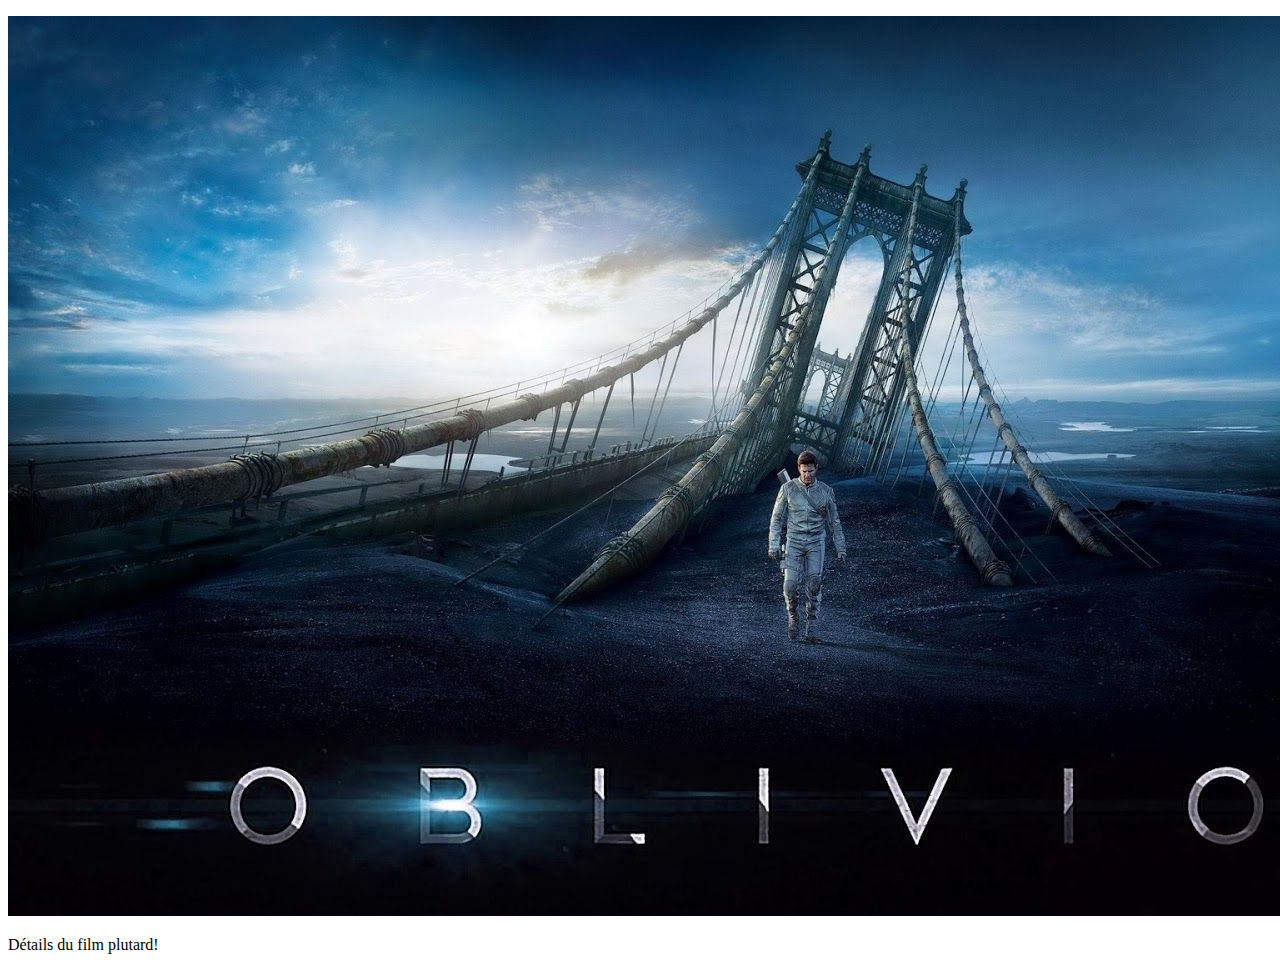
<file: details.html>
<!DOCTYPE html>
<html lang="en">
<head>
    <meta charset="UTF-8">
    <meta http-equiv="X-UA-Compatible" content="IE=edge">
    <meta name="viewport" content="width=device-width, initial-scale=1.0">
    <title>Plus d'information</title>
</head>
<body>

    <div class="infos">
        <p> <img src="image/fond.jpg"></p>
        <p>Détails du film plutard!</p>
    </div>
    
</body>
</html>
</file>
